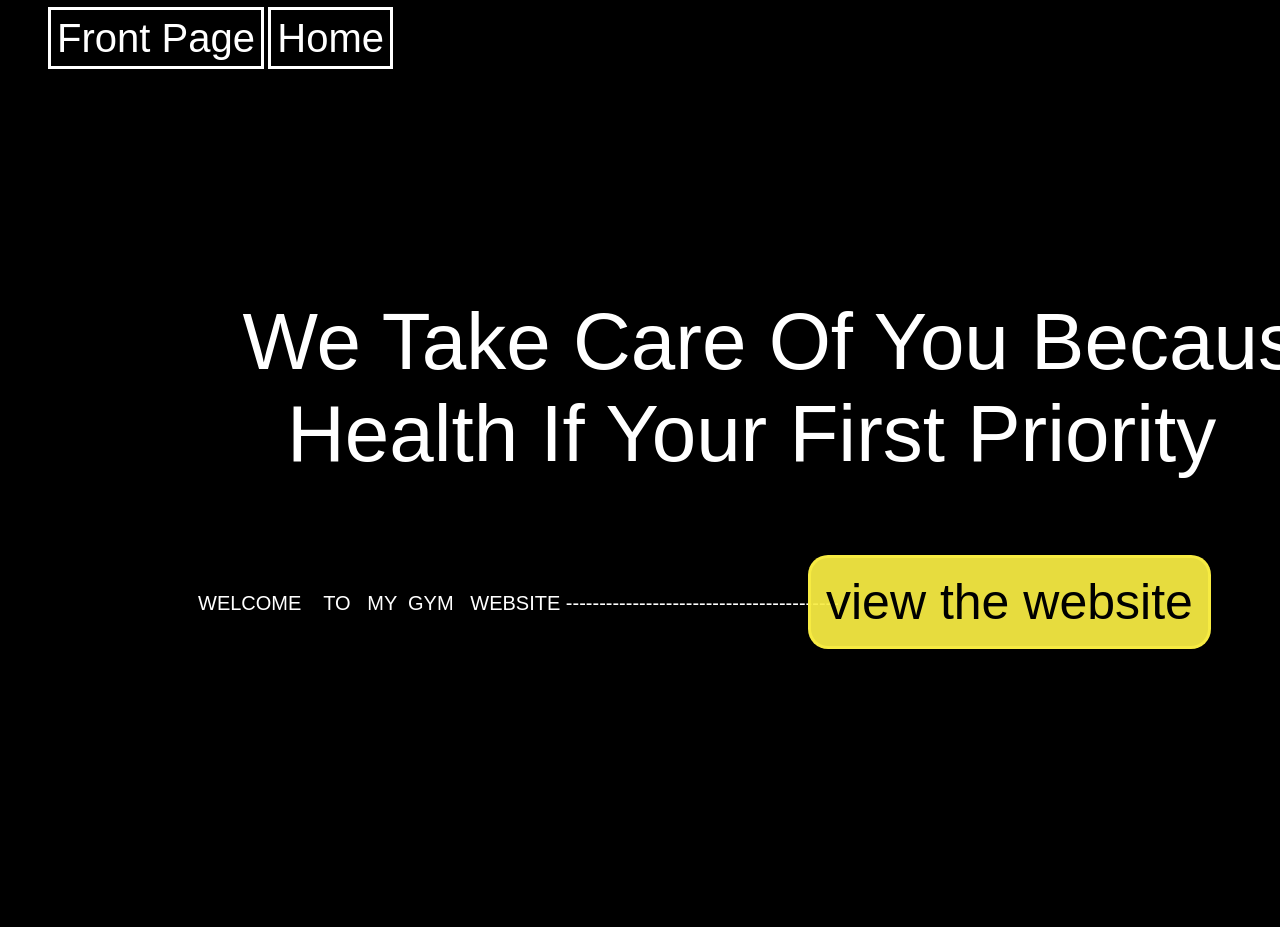
<file: index.html>
<!DOCTYPE html>
<html lang="en">
<head>
    <meta charset="UTF-8">
    <meta name="viewport" content="width=device-width, initial-scale=1.0">
    <title>GYM.xyz</title>
    <link rel="stylesheet" href="style.css">
</head>
<body id="bo">

    <nav class="navbar">
      <ul>
        <li class="myli"> <a class="mya" href="index.html">Front Page</a>  </li>
        <li class="myli"> <a class="mya" href="next.html">Home</a> </li>
      </ul>
    </nav>

<div class="mydiv">
  <pre class="mypre">  We Take Care Of You Because
    Health If Your First Priority <br>
<p id="myp">WELCOME    TO   MY  GYM   WEBSITE -----------------------------------------</p></pre>
    

  <!--  <img id="logoimg" src="https://encrypted-tbn0.gstatic.com/images?q=tbn:ANd9GcTZFkOR6e3IYoroqm37PcRDszgqIsDsdP09MQ&s" alt="logo"> 
    <img id="myimg2" src="https://i.pinimg.com/736x/44/db/60/44db603779df5c36a3457fbee39a9bd4.jpg" alt="pic">
  <!--  <img id="myimg1" src="https://i.pinimg.com/736x/44/db/60/44db603779df5c36a3457fbee39a9bd4.jpg" alt="pic">
    <img id="myimg3" src="https://i.pinimg.com/736x/44/db/60/44db603779df5c36a3457fbee39a9bd4.jpg" alt="pic">   -->

   <a id="mya" href="next.html"> <button id="mybuttonstart">view the website</button> </a>
</div>
</body>
</html>
</file>
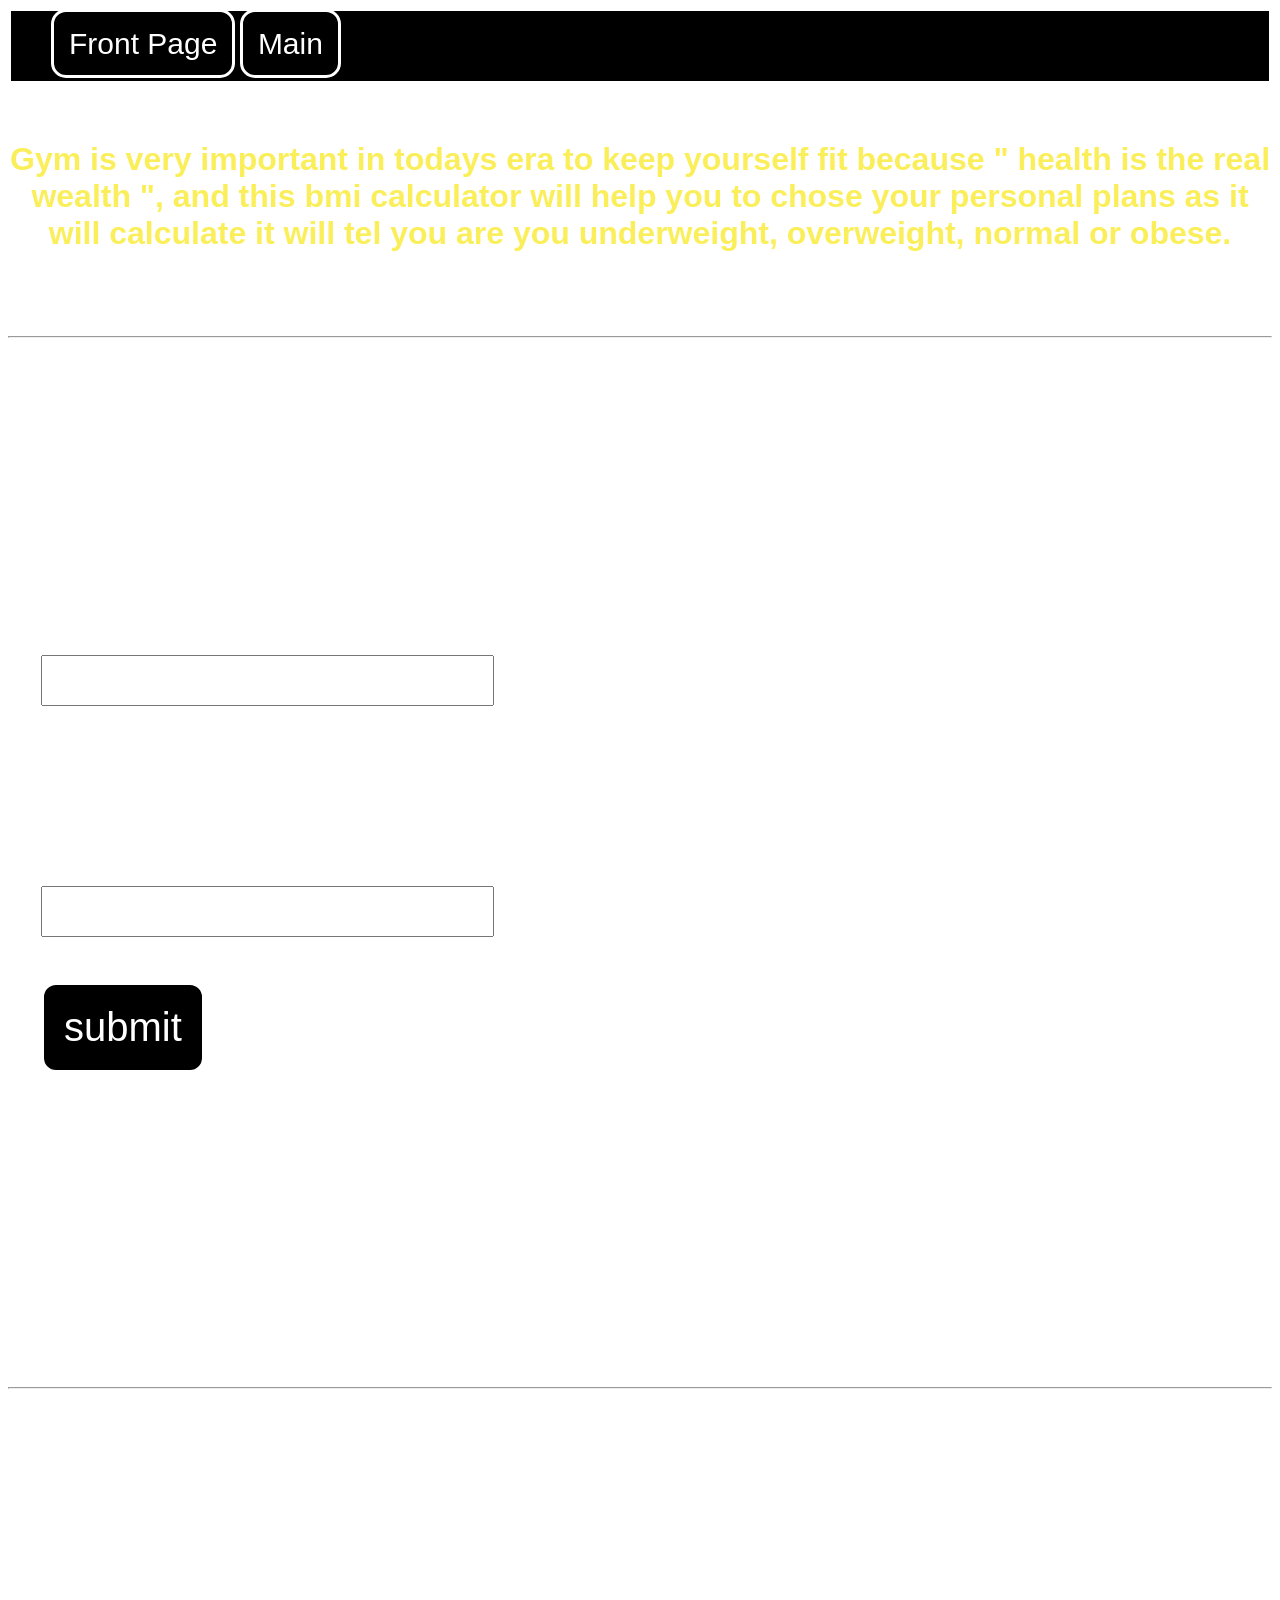
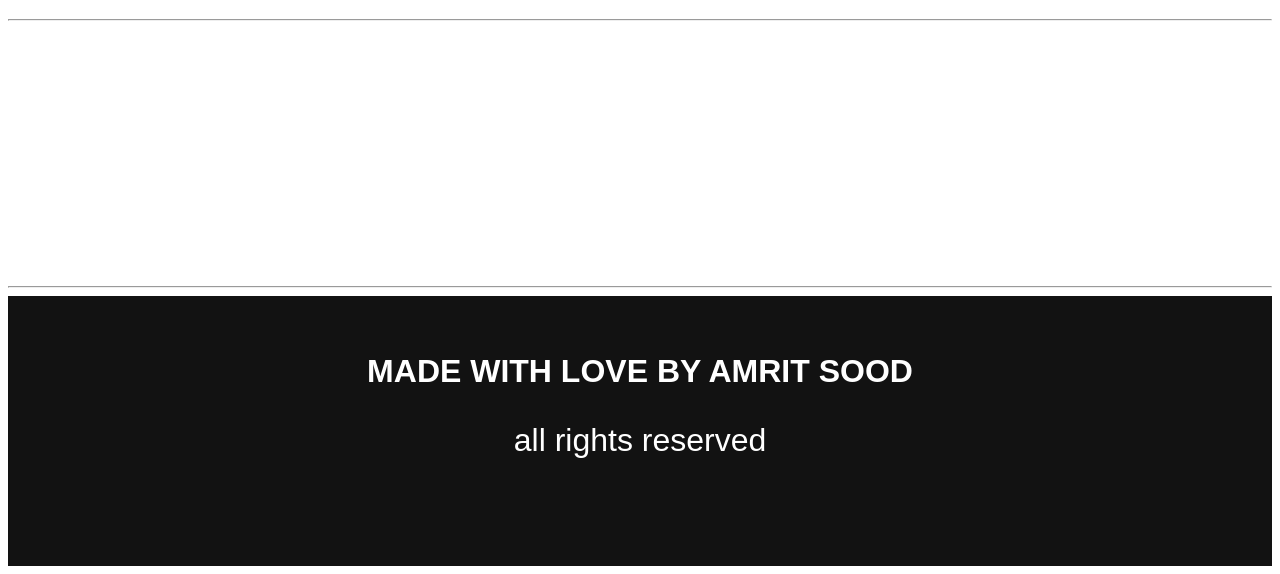
<file: next.html>
<!DOCTYPE html>
<html lang="en">
<head>
    <meta charset="UTF-8">
    <meta name="viewport" content="width=device-width, initial-scale=1.0">
    <title>GYM.xyz</title>
    <link rel="stylesheet" href="style.css">
</head>
<body id="body2">

<nav id="navbar2">
    <ul>
        <li class="myli2"><a class="mya2" href="index.html">Front Page</a></li>
        <li class="myli2"><a class="mya2" href="next.html">Main</a></li>
    </ul>

</nav>
<br> <br>
<h1 id="myh1">Gym is very important in todays era to keep yourself fit because " health is the real wealth ", and this bmi calculator will help you to chose your personal plans as it will calculate it will tel you are you underweight, overweight, normal or obese.</h1>
<br> <br> <br> <hr> <br> <br> <br>
<h1 id="bmicalh1">BMI CALCULATOR</h1>

<div id="container">

<div id="mydivforinput">
<label for="myinput" id="mylabel">YOUR WEIGHT (in kg)</label> <br> <br>

<input type="text" id="myinput">
<br> <br> <br>
<label for="myinput2" id="mylabel2">YOUR HEIGHT (in meter)</label> <br> <br>

<input type="text" id="myinput2">

<br> <br>

<button type="button" id="mysubmit">submit</button>

</div>

</div>
<br> <br>
<h2 id="bmi">Your BMI is -------------------------</h2> <br> <label id="bmilabel" for="bmi"></label> <br> 
<label id="bmiwru"></label>
<br> <br> <hr> <br> <br>


<h1>1. IF YOU ARE NORMAL</h1>
<p class="mygymp">join the basic plan</p> <br>
<h1>2. IF YOU ARE UNDERWEIGHT</h1>
<p class="mygymp">join the bronze plan</p> <br>
<h1>3. IF YOU ARE OVERWEIGHT</h1>
<p class="mygymp">join the silver plan</p> <br>
<h1>4. IF YOU ARE OBESE</h1>
<p class="mygymp">join the gold plan</p>
<br> <br> <br> <hr> <br> <br> <br>

<p class="myp67">ALL THE PLANS ARE AS FOLLOWS</p>

<div class="plan">
<h1 class="planh1">
    BASIC PLAN
</h1>

<p>
    <ul>
        <li class="planli">You get a personal trainer</li>
        <li class="planli">You get a Diet plan</li>
        <li class="planli">You can access the muscle training section</li>
        <li class="planli">You can access cardio section</li>
        <li class="planli">FEE = rs.2,500</li>
    </ul>
</p>

</div>

<div class="plan">
<h1 class="planh1">
    BRONZE PLAN
</h1>

<p>
    <ul>
        <li class="planli">You get a personal qualified trainer</li>
        <li class="planli">You get a customised diet plan</li>
        <li class="planli">You get access to cardio</li>
        <li class="planli">You get access to weight lifting section with limited equipments</li>
        <li class="planli">Limited access</li>
        <li class="planli">FEE = rs.5,000</li>
    </ul>
</p>

</div>

<div class="plan">
<h1 class="planh1">
    SILVER PLAN
</h1>

<p>
    <ul>
        <li class="planli">You get a strict personal trainer as you are fat</li>
        <li class="planli">You get access to muscle training and cardio section</li>
        <li class="planli">You get access to weight lifiting section with all equipments</li>
        <li class="planli">You get access to sauna, football court, basketball court, tennes courst, billiards table</li>
        <li class="planli">Full access of everything</li>
        <li class="planli">FEE rs.8,000</li>
    </ul>
</p>

</div>

<div class="plan">
<h1 class="planh1">
    GOLD PLAN
</h1>

<p>
    <ul>
        <li class="planli">You get 2 strict and overqualified mentor/trainer only for you</li>
        <li class="planli">you get access to litrally everything</li>
        <li class="planli">You get 1 pizza slice and burger access as it takes time to leave habit of eathing more</li>
        <li class="planli">You get full acces to everything</li>
        <li class="planli">unlimited time in the gym</li>
        <li class="planli">FEE rs10,000</li>
    </ul>
</p>

</div>
<br> <br> <hr> <br> <br> <br> <br>

<a id="frontpagea" href="index.html">FRONT PAGE</a> <br> <br> <br> <br> <br> 
<hr class="myhr">
<footer>

<div id="footerdiv">
    <h1>
        MADE WITH LOVE BY AMRIT SOOD
    </h1>
    <p id="footerp">
        all rights reserved
    </p>
</div>

</footer>
    <script src="script.js"></script>
</body>
</html>
</file>
<file: style.css>
*{
    font-family:'Gill Sans', 'Gill Sans MT', Calibri, 'Trebuchet MS', sans-serif;
 color:white;
 text-background:black;

}

 #bo{
    background-color:black;
    background-image: url(https://images.unsplash.com/photo-1636850938951-1aa02df6393b?fm=jpg&q=60&w=3000&ixlib=rb-4.1.0&ixid=M3wxMjA3fDB8MHxwaG90by1yZWxhdGVkfDI3fHx8ZW58MHx8fHx8);
    background-repeat: no-reapeat;
    background-size:cover;
    background-position:center;
 }
.mydiv{

}

.mypre{
    color:white;
    text-align: left;
font-size:80px;
padding:140px;
position: relative;
z-index:10;
background-color:black;
margin:50px;
}

#logoimg{
    height:600px;
    padding:0px;
    transform: translate(-15px, -500px);
    z-index: 5;
    position:relative;
}

#myp{
    text-align: left;
    font-size:20px;
}

.navbar{
    background-color:black;
    position:relative;
    z-index:99;
    width:100 vw;
    height:90px;
    text-decoration: none;
    position:sticky;
}

.myli{
    color:white;
    display: inline-block;
}

.mya{
    text-decoration:none;
    padding:6px;
    font-size:40px;
    border:solid white
}

#myimg{
height:200px;
position:relative;
z-index:1;
transform:translate(0px, -600px)
}

#myimg2{
height: 600px;
position:relative;
z-index:1;
transform:translate(500px, -900px);
}

#mybuttonstart{
color:black;
background-color:rgba(249, 237, 67, 0.929);
font-size:50px;
border: solid rgba(249, 237, 67, 0.929);
border-radius:20px;
padding:15px;
position:relative;
transform:translate(800px, -270px);
z-index:16;
cursor:pointer;
}


#mya{
    color:black;
    font-size:00px;
}

#navbar2{
    width:100 vw;
    height:70px;
    background-color:black;
    text-decoration:none;
    border:solid white;
    position: sticky;
}


#body2{
    background-image: url(https://images.unsplash.com/photo-1636850938951-1aa02df6393b?fm=jpg&q=60&w=3000&ixlib=rb-4.1.0&ixid=M3wxMjA3fDB8MHxwaG90by1yZWxhdGVkfDI3fHx8ZW58MHx8fHx8);
    position:relative;
    z-index:-1;
}

.myli2{
    text-decoration:none;
    display:inline-block;
    border: soild white;
}

.mya2{
    text-decoration:none;
    border:solid white;
    border-radius:15px;
    font-size:30px;
    padding:15px;
}

#myh1{
    text-align:center;
    color:rgba(249, 237, 67, 0.874);

}

#mydivforinput{
    border:solid white;
    display:inline-block;
    padding:30px;
    font-size:40px;
    item-align: center;
    justify-content:center;
}

#myinput{
    font-size:40px;
    color:black;
}

#myinput2{
    font-size:40px;
    color:black;
}

.container{
    display: flex;
    justify-content:center;
    align-items:center;
}

#bmilabel{
    color:white;
}

#mysubmit{
    display:inline-block;
    font-size:40px;
    color:white;
    background-color:black;
    border:solid white;
    padding:20px;
    border-radius:15px;
}

#bmilabel{
color:white;
font-size:100px;
}

.mygymp{
    font-size:30px;
}

.plan{
    border: solid white;
    border-radius:15px;
    display:inline-block;
    padding:20px;
    align-items:center;
    margin:20px;
    justify-content:center;
}

#footerdiv{
    width:100 vw;
    height:200px;
    background-color:rgb(18, 18, 18);
    text-align:center;
    padding:35px;
}

#footerp{
    font-size:xx-large;
}

.myp67{
    font-size:xx-large;
text-align:center;
}

.planh1{
    font-size:xx-large;
    text-align:center;
}

#frontpagea{
    border:solid white;
    border-radius:15px;
    color:white;
    font-size:60px;
    padding:15px;
    text-align:center;
    text-decoration:none;
    display:inline-block;
    align-items:center;
}

.myhe{
    height:10px;
    width:100vw;
    color:white;
    padding:10px;
}

#bmicalh1{
    font-size:53px;
}
</file>
